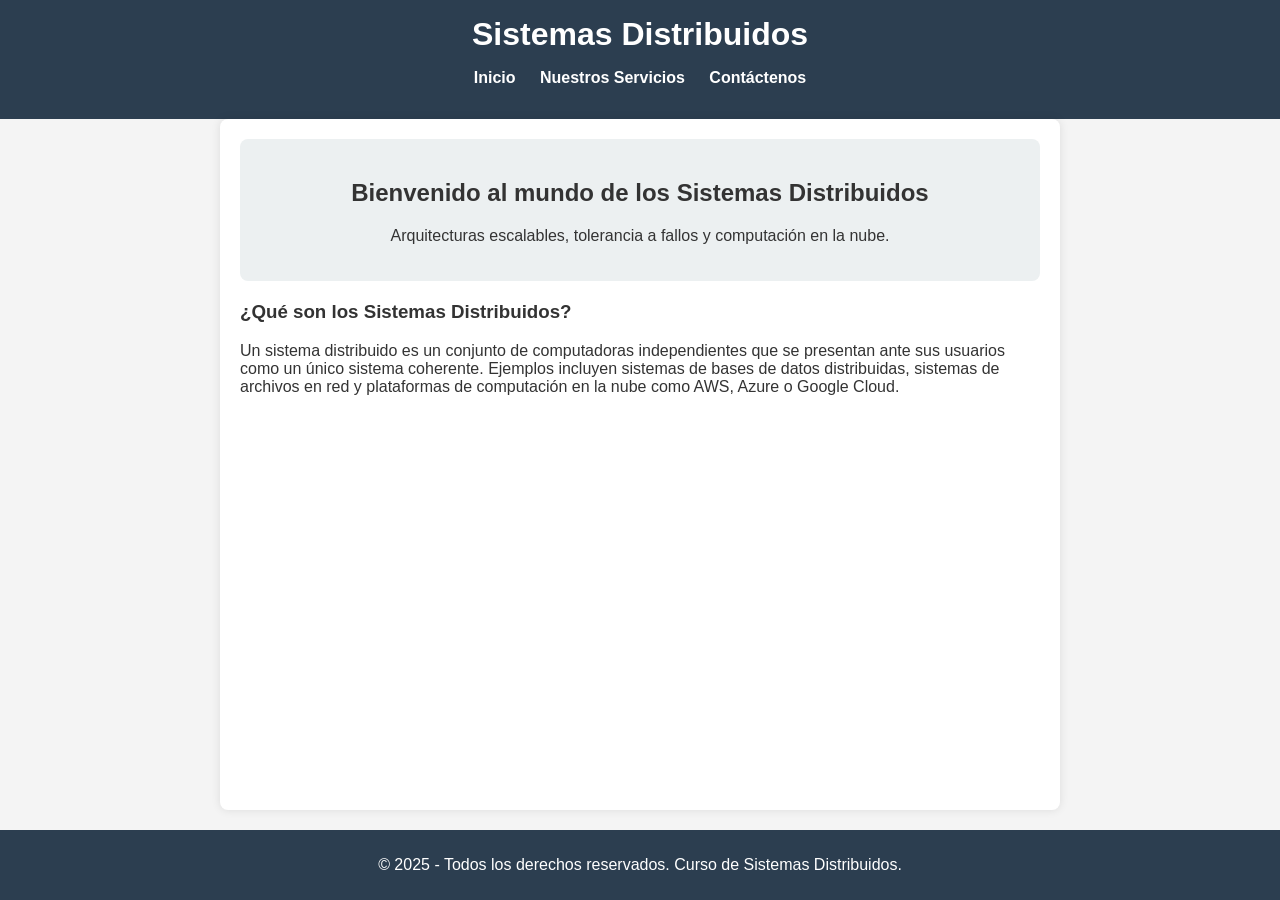
<file: index.html>
<!DOCTYPE html>
<html lang="es">
<head>
    <meta charset="UTF-8">
    <meta name="viewport" content="width=device-width, initial-scale=1.0">
    <title>Sistemas Distribuidos - Inicio</title>
    <link rel="stylesheet" href="styles.css">
</head>
<body>
    <header>
        <h1>Sistemas Distribuidos</h1>
        <nav>
            <ul>
                <li><a href="index.html">Inicio</a></li>
                <li><a href="servicios.html">Nuestros Servicios</a></li>
                <li><a href="contacto.html">Contáctenos</a></li>
            </ul>
        </nav>
    </header>

    <main>
        <section class="hero">
            <h2>Bienvenido al mundo de los Sistemas Distribuidos</h2>
            <p>Arquitecturas escalables, tolerancia a fallos y computación en la nube.</p>
        </section>
        
        <section class="content">
            <h3>¿Qué son los Sistemas Distribuidos?</h3>
            <p>Un sistema distribuido es un conjunto de computadoras independientes que se presentan ante sus usuarios como un único sistema coherente. Ejemplos incluyen sistemas de bases de datos distribuidas, sistemas de archivos en red y plataformas de computación en la nube como AWS, Azure o Google Cloud.</p>
        </section>
    </main>

    <footer>
        <p>&copy; 2025 - Todos los derechos reservados. Curso de Sistemas Distribuidos.</p>
    </footer>
</body>
</html>
</file>
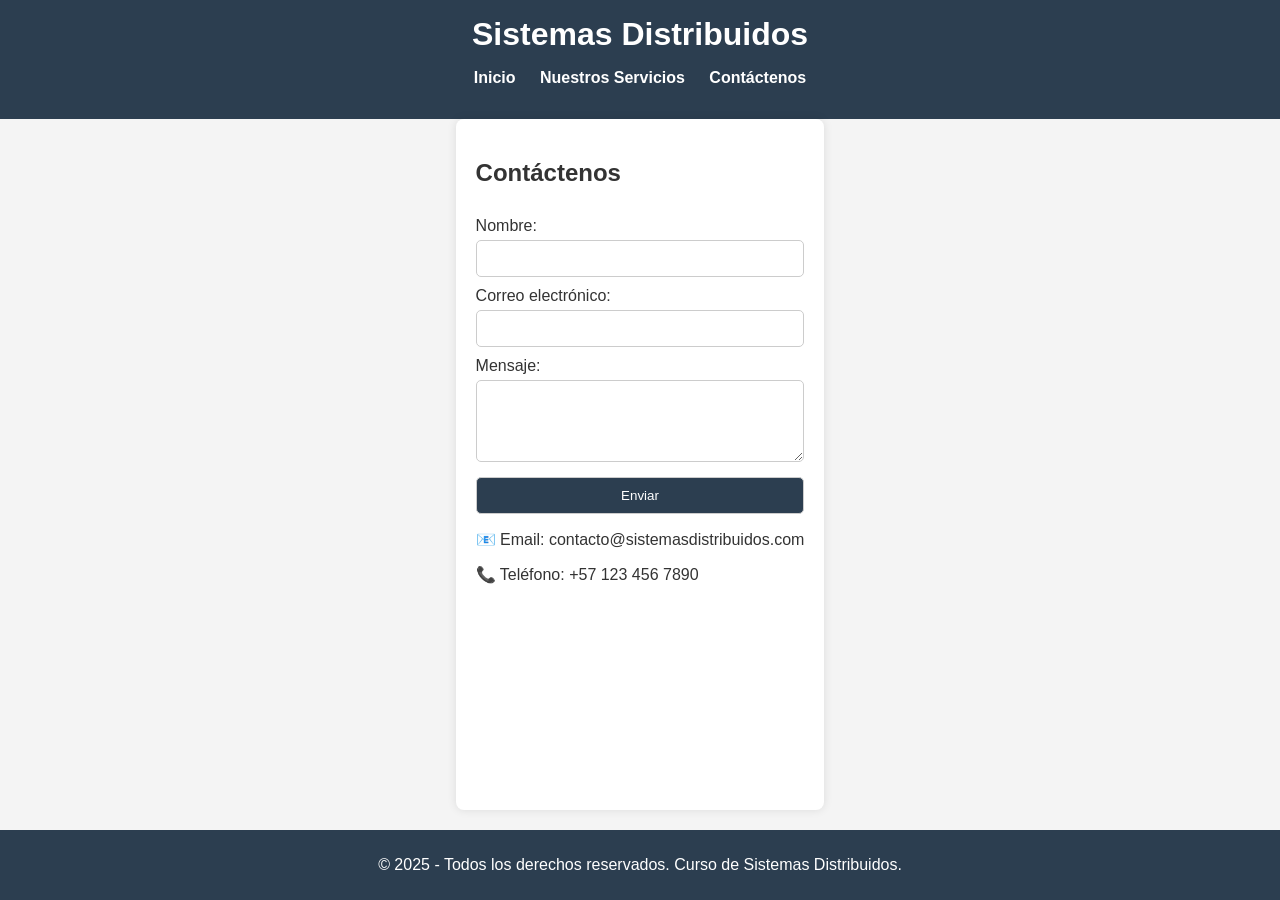
<file: contacto.html>
<!DOCTYPE html>
<html lang="es">
<head>
    <meta charset="UTF-8">
    <meta name="viewport" content="width=device-width, initial-scale=1.0">
    <title>Sistemas Distribuidos - Contacto</title>
    <link rel="stylesheet" href="styles.css">
</head>
<body>
    <header>
        <h1>Sistemas Distribuidos</h1>
        <nav>
            <ul>
                <li><a href="index.html">Inicio</a></li>
                <li><a href="servicios.html">Nuestros Servicios</a></li>
                <li><a href="contacto.html">Contáctenos</a></li>
            </ul>
        </nav>
    </header>

    <main>
        <h2>Contáctenos</h2>
        <form>
            <label for="nombre">Nombre:</label>
            <input type="text" id="nombre" name="nombre" required>

            <label for="email">Correo electrónico:</label>
            <input type="email" id="email" name="email" required>

            <label for="mensaje">Mensaje:</label>
            <textarea id="mensaje" name="mensaje" rows="4" required></textarea>

            <button type="submit">Enviar</button>
        </form>
        <p>📧 Email: contacto@sistemasdistribuidos.com</p>
        <p>📞 Teléfono: +57 123 456 7890</p>
    </main>

    <footer>
        <p>&copy; 2025 - Todos los derechos reservados. Curso de Sistemas Distribuidos.</p>
    </footer>
</body>
</html>
</file>
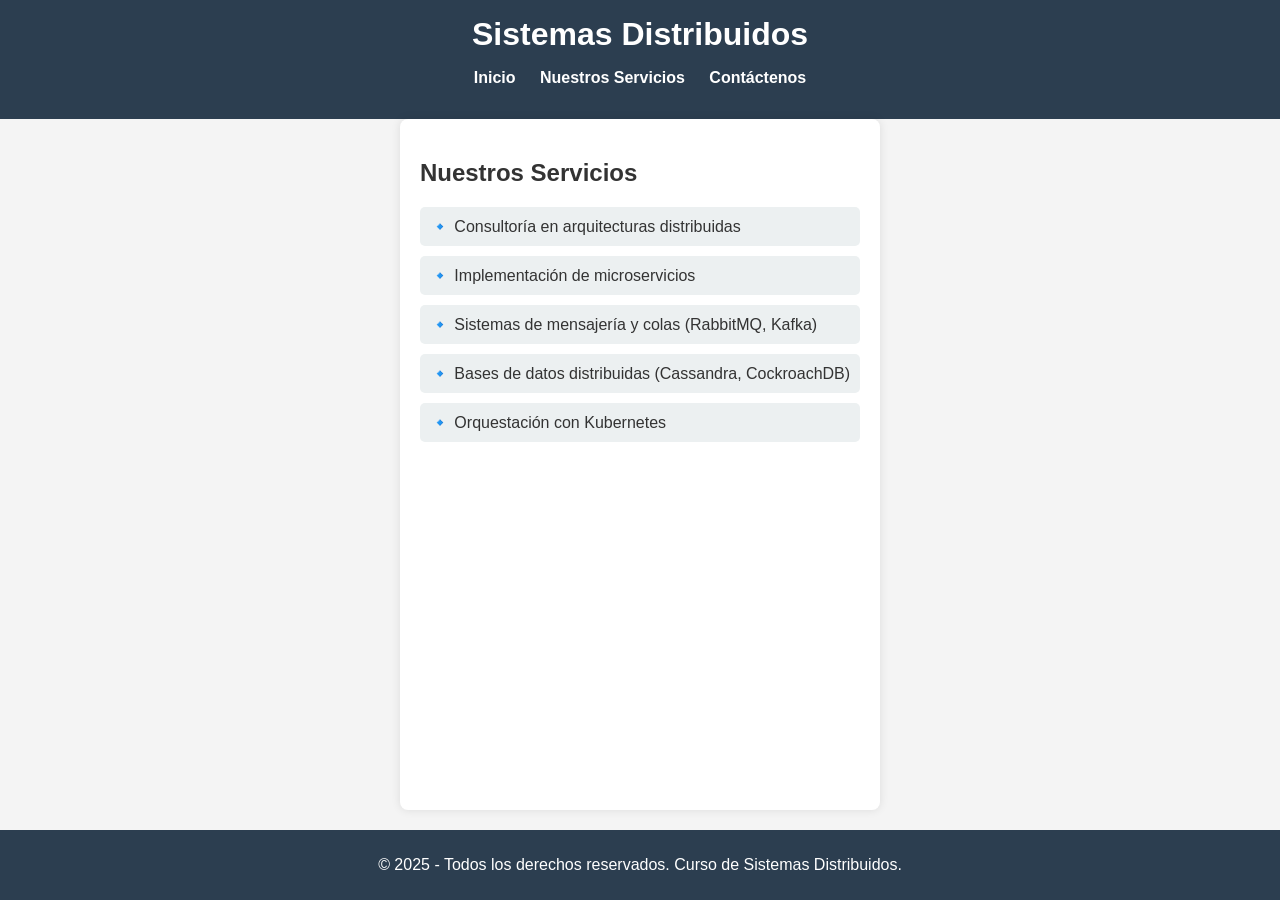
<file: servicios.html>
<!DOCTYPE html>
<html lang="es">
<head>
    <meta charset="UTF-8">
    <meta name="viewport" content="width=device-width, initial-scale=1.0">
    <title>Sistemas Distribuidos - Servicios</title>
    <link rel="stylesheet" href="styles.css">
</head>
<body>
    <header>
        <h1>Sistemas Distribuidos</h1>
        <nav>
            <ul>
                <li><a href="index.html">Inicio</a></li>
                <li><a href="servicios.html">Nuestros Servicios</a></li>
                <li><a href="contacto.html">Contáctenos</a></li>
            </ul>
        </nav>
    </header>

    <main>
        <h2>Nuestros Servicios</h2>
        <ul class="services-list">
            <li>🔹 Consultoría en arquitecturas distribuidas</li>
            <li>🔹 Implementación de microservicios</li>
            <li>🔹 Sistemas de mensajería y colas (RabbitMQ, Kafka)</li>
            <li>🔹 Bases de datos distribuidas (Cassandra, CockroachDB)</li>
            <li>🔹 Orquestación con Kubernetes</li>
        </ul>
    </main>

    <footer>
        <p>&copy; 2025 - Todos los derechos reservados. Curso de Sistemas Distribuidos.</p>
    </footer>
</body>
</html>
</file>
<file: styles.css>
/* Estilos generales */
body {
    font-family: Arial, sans-serif;
    margin: 0;
    padding: 0;
    background-color: #f4f4f4;
    color: #333;
    display: flex;
    flex-direction: column;
    min-height: 100vh;
}

/* Encabezado */
header {
    background-color: #2c3e50;
    color: white;
    padding: 1rem;
    text-align: center;
}

header h1 {
    margin: 0;
}

nav ul {
    list-style: none;
    padding: 0;
}

nav ul li {
    display: inline;
    margin: 0 10px;
}

nav ul li a {
    color: white;
    text-decoration: none;
    font-weight: bold;
}

nav ul li a:hover {
    text-decoration: underline;
}

/* Contenido principal */
main {
    flex: 1;
    padding: 20px;
    max-width: 800px;
    margin: auto;
    background-color: white;
    border-radius: 8px;
    box-shadow: 0 0 10px rgba(0,0,0,0.1);
}

.hero {
    text-align: center;
    background-color: #ecf0f1;
    padding: 20px;
    border-radius: 8px;
    margin-bottom: 20px;
}

.services-list {
    list-style: none;
    padding: 0;
}

.services-list li {
    background-color: #ecf0f1;
    margin: 10px 0;
    padding: 10px;
    border-radius: 5px;
}

/* Formulario */
form {
    display: flex;
    flex-direction: column;
}

label {
    margin-top: 10px;
}

input, textarea, button {
    padding: 10px;
    margin-top: 5px;
    border: 1px solid #ccc;
    border-radius: 5px;
}

button {
    background-color: #2c3e50;
    color: white;
    cursor: pointer;
    margin-top: 15px;
}

button:hover {
    background-color: #1a252f;
}

/* Pie de página */
footer {
    background-color: #2c3e50;
    color: white;
    text-align: center;
    padding: 10px;
    margin-top: 20px;
}
</file>
